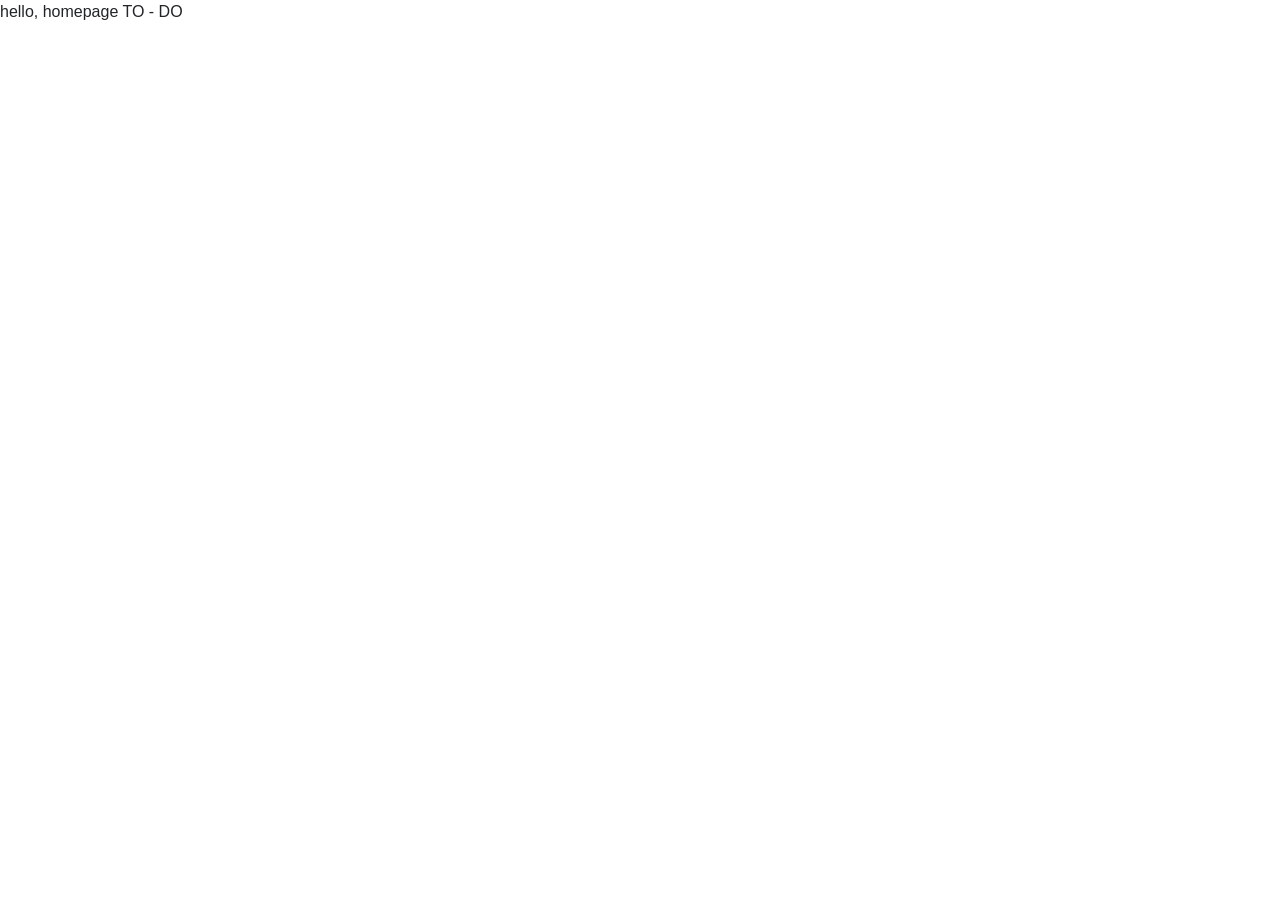
<file: pset8_HTML_CSS_JavaScript/homepage/index.html>
<!DOCTYPE html>

<html lang="en">
    <head>
        <link rel="stylesheet" href="https://cdn.jsdelivr.net/npm/bootstrap@4.5.3/dist/css/bootstrap.min.css" integrity="sha384-TX8t27EcRE3e/ihU7zmQxVncDAy5uIKz4rEkgIXeMed4M0jlfIDPvg6uqKI2xXr2" crossorigin="anonymous">
        <script src="https://code.jquery.com/jquery-3.5.1.slim.min.js" integrity="sha384-DfXdz2htPH0lsSSs5nCTpuj/zy4C+OGpamoFVy38MVBnE+IbbVYUew+OrCXaRkfj" crossorigin="anonymous"></script>
<script src="https://cdn.jsdelivr.net/npm/bootstrap@4.5.3/dist/js/bootstrap.bundle.min.js" integrity="sha384-ho+j7jyWK8fNQe+A12Hb8AhRq26LrZ/JpcUGGOn+Y7RsweNrtN/tE3MoK7ZeZDyx" crossorigin="anonymous"></script>
        <link href="styles.css" rel="stylesheet">
        <title>My Webpage</title>
    </head>
    <body>
        hello, homepage
      
        TO - DO
    </body>
</html>
</file>
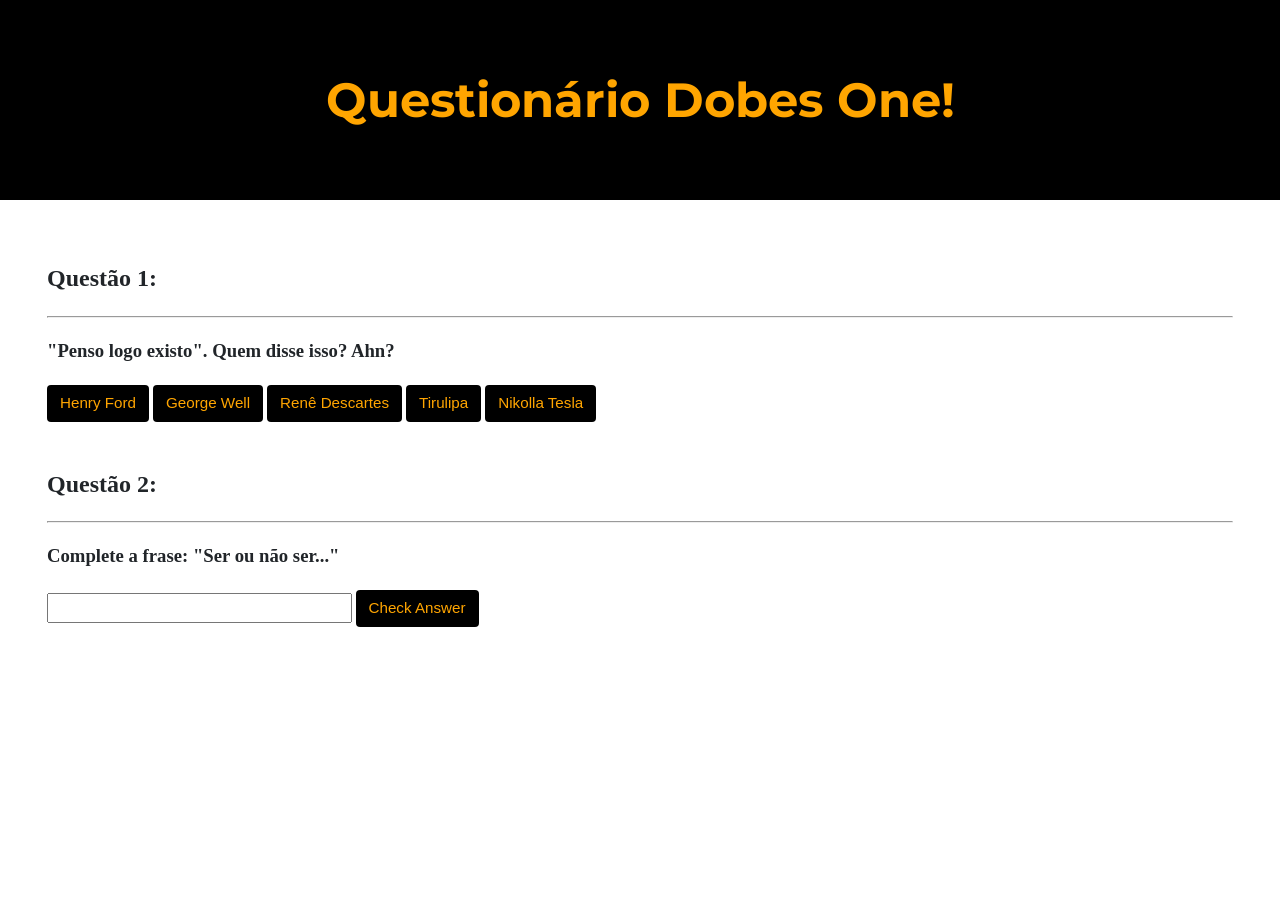
<file: pset8_HTML_CSS_JavaScript/Trivia/index.html>
<!DOCTYPE html>

<html lang="en">
    <head>
        <link href="https://fonts.googleapis.com/css2?family=Montserrat:wght@500&display=swap" rel="stylesheet">
        <link href="styles.css" rel="stylesheet">
        <title>Trivia!</title>

        <script>

        function answerHTML(correct, element)
        {
            if (correct) {
                document.getElementById(element).innerHTML = "Ahn, esse é bom!";
            }
            else {
                document.getElementById(element).innerHTML = "Erroooou!";
            }
        }

        function resetButtonsState() {

            var buttons = document.querySelectorAll(".button");
            buttons.forEach(function (button) {
                button.classList.remove('incorrect');
                button.classList.remove('correct');
            });
        }

        function getAnswerButton() {
            resetButtonsState();
            if (event.target.id == "correct") {
                event.target.classList.add('correct');
                answerHTML(true, "return_part_1");
            }
            else {
                event.target.classList.add('incorrect');
                answerHTML(false, "return_part_1");
            }

        }

        document.addEventListener("DOMContentLoaded", function (event) {
            var buttons = document.querySelectorAll(".button");
            buttons.forEach(function (button) {
                button.addEventListener("click", getAnswerButton);
            });

            inputField = document.querySelector('input')
            checkButton = document.querySelector("#check");
            checkButton.addEventListener('click', function (evt) {
                if (inputField.value.toLowerCase() == "eis a questão") {
                    answerHTML(true, "return_part_2");
                }
                else {
                    answerHTML(false, "return_part_2");
                }
            });
        });

        </script>

    </head>
    <body>

        <div class="jumbotron">
            <h1>Questionário Dobes One!</h1>
        </div>

        <div class="container">

            <div class="section">
                <h2>Questão 1: </h2>
                <hr>

                <!-- TODO: Add multiple choice question here -->
                <h3>"Penso logo existo". Quem disse isso? Ahn?</h3>
                <h2 id="return_part_1"></h2>
                <button class="button">Henry Ford</button>
                <button class="button">George Well</button>
                <button id="correct" class="button">Renê Descartes</button>
                <button class="button">Tirulipa</button>
                <button class="button">Nikolla Tesla</button>

            </div>

            <div class="section">
                <h2>Questão 2:</h2>
                <hr>

                <!-- TODO: Add free response question here -->
                <h3>Complete a frase: "Ser ou não ser..."</h3>
                <h2 id="return_part_2"></h2>
                <input type="text">
                <button id="check" class="input">Check Answer</button>
            </div>

        </div>
    </body>
</html>
</file>
<file: pset8_HTML_CSS_JavaScript/homepage/styles.css>
To - Do
</file>
<file: pset8_HTML_CSS_JavaScript/Trivia/styles.css>
body {
  background-color: #fff;
  color: #212529;
  font-size: 1rem;
  font-weight: 400;
  line-height: 1.5;
  margin: 0;
  text-align: left;
}

.container {
  margin-left: auto;
  margin-right: auto;
  padding-left: 15px;
  padding-right: 15px;
}

.jumbotron {
  background-color: black;
  color: orange;
  margin-bottom: 2rem;
  padding: 2rem 1rem;
  text-align: center;
}

.section {
  padding: 0.5rem 2rem 1rem 2rem;
}

.section:hover {
  background-color: #f5f5f5;
  transition: color 2s ease-in-out, background-color 0.15s ease-in-out;
}

h1 {
  font-family: "Montserrat", sans-serif;
  font-size: 48px;
}

button,
input[type="submit"] {
  background-color: black;
  border: 1px solid transparent;
  border-radius: 0.25rem;
  font-size: 0.95rem;
  font-weight: 400;
  line-height: 1.5;
  padding: 0.375rem 0.75rem;
  text-align: center;
  transition: color 0.15s ease-in-out, background-color 0.15s ease-in-out,
  border-color 0.15s ease-in-out, box-shadow 0.15s ease-in-out;
  vertical-align: middle;
  outline: none;
  color: orange;
}

input[type="text"] {
  line-height: 1.8;
  width: 25%;
}

input[type="text"]:hover {
  background-color: #f5f5f5;
  transition: color 2s ease-in-out, background-color 0.15s ease-in-out;
}

.incorrect {
  background-color: #fa5457;
}

.correct {
  background-color: #5fa55a;
}
</file>
